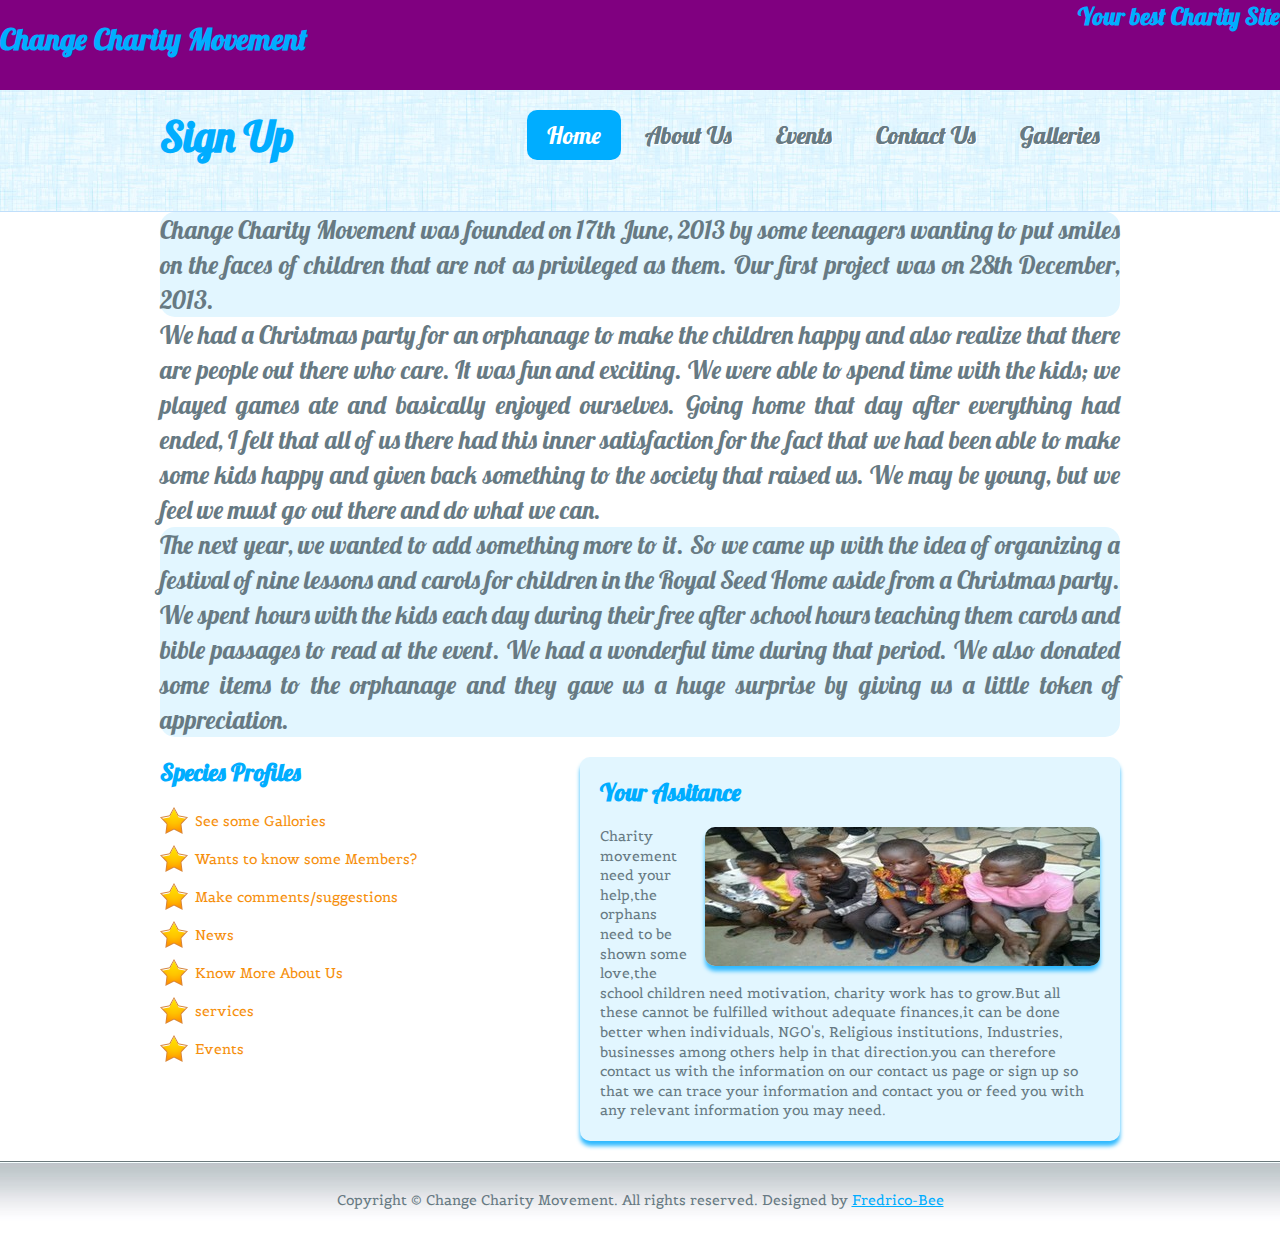
<file: About_Us.html>
<!DOCTYPE HTML>
<!--
Design by Free Responsive Templates
http://www.free-responsive-templates.com
Released for free under a Creative Commons Attribution 3.0 Unported License (CC BY 3.0) 
-->
<html>
<head>
<meta charset="utf-8">
<meta name="viewport" content="width=device-width, initial-scale=1.0">
<title>Charity Movement</title>
<link href='http://fonts.googleapis.com/css?family=Lobster' rel='stylesheet' type='text/css'>
<link href='http://fonts.googleapis.com/css?family=Belgrano' rel='stylesheet' type='text/css'>
<link href="css/styles.css" rel="stylesheet" type="text/css" />
<script src="js/jquery-1.7.1.min.js"></script>
<script src="js/jquery.flexslider-min.js"></script>
</head>
<body>
<header>

                <div id="sect">
                    <h1> Change Charity Movement</h1>
                    <h2><p style="text-align:right;"> Your best Charity Site</p></h2>
                </div>
                
    <div class="headerContainer">
        <h1><a href="sign_Up.html">Sign Up</a></h1>
        <div id="navcontainer">
            <ul id="navlist">
                <li id="active"><a href="index.html">Home</a></li>
                <li><a href="About_Us.html">About Us</a></li>
                <li><a href="Events.html">Events</a></li>
                <li><a href="Contact_Us.html">Contact Us</a></li>
                <li><a href="Gallories.html">Galleries</a></li>
            </ul>
        </div>
        <br class="clearfloat" />
        <!-- begin .slider -->
       
        <br class="clearfloat" />
        <!-- end .slider -->
    </div>
</header>

<div class="container">
    <div class="par">
    <p id="text_justify">
       Change Charity Movement was founded on 17th June, 2013 by some teenagers wanting to put smiles on the faces of children that are not as privileged as them. Our first project was on 28th December, 2013. 
    </p>
    <p id="hmm" >
       We had a Christmas party for an orphanage to make the children happy and also realize that there are people out there who care. It was fun and exciting. We were able to spend time with the kids; we played games ate and basically enjoyed ourselves. Going home that day after everything had ended, I felt that all of us there had this inner satisfaction for the fact that we had been able to make some kids happy and given back something to the society that raised us. We may be young, but we feel we must go out there and do what we can.
    </p>
    <p id="text_justify">
   The next year, we wanted to add something more to it. So we came up with the idea of organizing a festival of nine lessons and carols for children in the Royal Seed Home aside from a Christmas party. We spent hours with the kids each day during their free after school hours teaching them carols and bible passages to read at the event. We had a wonderful time during that period. We also donated some items to the orphanage and they gave us a huge surprise by giving us a little token of appreciation.
</p>

</div>
<div class="rightList shadowStyle">
        <h2>Your Assitance</h2>
        <p>
            <img src="images/need.jpg" alt="" class="floatPic shadowStyle">
            Charity movement need your help,the orphans need to be shown some love,the school children need motivation,
            charity work has to grow.But all these cannot be fulfilled without adequate finances,it can be done better when individuals, NGO's, Religious institutions, Industries, businesses among others help in that direction.you can therefore contact us with the information on our contact us page or sign up so that we can trace your information and contact you or feed you with any relevant information you may need.
        </p>
    </div>
    <!-- end Right List -->
    <!-- begin Left List -->
    <div class="leftList">
        <h2>Species Profiles</h2>
        <ul>
            <li><a href="">See some Gallories</a></li>
            <li><a href="">Wants to know some Members?</a></li>
            <li><a href="">Make comments/suggestions</a></li>
            <li><a href="">News</a></li>
            <li><a href="">Know More About Us</a></li>
            <li><a href="">services</a></li>
            <li><a href="">Events</a></li>
        </ul>
    </div>
    <!-- end Left List -->
    <br class="clearfloat" />
</div>
</div>
<footer>
    <p>
        Copyright &copy; Change Charity Movement. All rights reserved. Designed by <a href="http://www.free-responsive-templates.com" title="free responsive templates">Fredrico-Bee</a>
       
    </p>
</footer>
</body>
</html>
</file>
<file: css/styles.css>
/*
Design by Free Responsive Templates
http://www.free-responsive-templates.com
Released for free under a Creative Commons Attribution 3.0 Unported License (CC BY 3.0)
*/ 
#cont{
	background:Teal;
	border-radius:15px;
	box-shadow: 0px 5px 4px 0px #30baff;
}
#hmm{
	text-align: justify;
	
	border-radius:15px;
	

}
#text_justify{
	text-align: justify;
	background: #e2f6ff;
	border-radius:15px;
	
	
}
* {
	margin:0;
	padding:0;
}
body  {
	font-family: 'Belgrano', serif;
	font-size: 14px;
	background: #FFF;
	color: #677a83;
}
#sect{
	background-color:Purple;
	text-align:left;
	width: 100%px;
	height: 90px;
	/*margin: 0 auto;*/
	}
a {
	color:#00adff;
	text-decoration:underline;
}
p {
	line-height:140%;	
}
h1 {
	font-size:30px;
	color:#00adff;
	font-family: 'Lobster', sans-serif;
	padding:10px 0 0 0;
}
h2 {
	font-size:24px;
	color:#00adff;
	font-family: 'Lobster', sans-serif;
}
.container { 
	width: 960px;
	margin: 0 auto;
}
header {
	background:url(../images/siteBackground.jpg) repeat;
	border-bottom:1px solid #c0dffb;
	padding-bottom:30px;
}
.headerContainer {
	width:960px;
	margin:0 auto;
} 
header h1 {
	float:left;
	padding:20px 0 0 0;
}
header h1 a {
	font-family: 'Lobster', sans-serif;
	font-size: 42px;
	color:#00adff;
	text-decoration:none;
}
.par{
	
	font-family: 'Lobster', sans-serif;
	font-size: 25px;
}
.boxes {
	padding:30px 0;
}
.boxes li {
	background: #e2f6ff;
	width:455px;
	float:left;
	margin:0 10px;
	list-style:none;	
}
.boxes li .boxPic {
	margin:20px 20px 10px 20px;
}
.boxes li h2, .boxes li p {
	padding:20px 20px 0 20px;
}
.boxes li .button {
	padding:10px 20px;
}
.rightList {
	float: right; 
	width: 500px;
	padding:20px;
	margin:20px 0;
	background: #e2f6ff;
}
.leftList h2, .rightList h2 {
	padding:0 0 20px 0;
}
.leftList { 
	margin: 0 570px 0 0;
	padding:20px 0 20px 0;
}
.leftList li {
	list-style:none;
	padding:5px 0 15px 35px;	
	background:url(../images/star.png) no-repeat left top;
}
.leftList li a {
	text-decoration:none;
	color:#f68f0d;
}
.leftList li a:hover {
	text-decoration:underline;
	color:#00adff;
}
.floatPic {
	float:right;
	margin:0 0 10px 15px;
}
footer {
	background:url(../images/footerBackground.jpg) repeat-x;
}
footer p {
	text-align:center;
	padding:30px 10px;
}
.clearfloat { 
	clear:both;
    height:0;
    font-size: 1px;
    line-height: 0px;
}
#shadowStyle {
	height:250px;
	background: #e2f6ff;
	border-radius:15px;
	box-shadow: 0px 5px 4px 0px #30baff;
}
.shadowStyle {
	border-radius:10px;
	box-shadow: 0px 5px 4px 0px #30baff;
}
/*--------------------------------------------------------------------------------------------*/
/********* begin MAIN NAV ********/
/*--------------------------------------------------------------------------------------------*/
#navcontainer {
	float:right;
	padding:30px 0 0 0;
}
ul#navlist {
	margin-left: 0;
	padding-left: 0;
	white-space: nowrap;
}
#navlist li {
	display: inline;
	list-style-type: none;
}
#navlist a { 
	padding: 10px 20px;
	font-size:24px;
	font-family: 'Lobster', sans-serif;
	text-decoration:none;
	color:#677a83;	
	text-shadow: 0px 0px, 1px 1px #ffffff;
}
#navlist a:hover {
	color: #fff;
	text-decoration: none;
	text-shadow:none;
	background:#00adff;
	border-radius:10px;
}
#navlist #active a {
	color: #fff;
	text-decoration: none;
	text-shadow:none;
	background:#00adff;
	border-radius:10px;
}
/*--------------------------------------------------------------------------------------------*/
/********* end MAIN NAV ********/
/*--------------------------------------------------------------------------------------------*/
/********* begin SLIDER ********/
/*--------------------------------------------------------------------------------------------*/
.slider { 
	width:956px;
	position:relative; 
	z-index:1; 
	margin:20px 0 80px 0;
}
.flexslider {
	margin: 0;
}
.flexslider .slides > li {
	display: none; 
	list-style:none;
} 
.flexslider .slides img {
	max-width: 100%; 
	display: block; 
}
.flex-pauseplay span {
	text-transform: capitalize;
}
/* Clearfix for the .slides element */
.slides:after {
	content: "."; 
	clear: both; 
	visibility: hidden; 
	line-height: 0; 
	height: 0;
} 
/* control Nav */
.flex-control-nav {
	position:relative;
	left:7px;
}
.flex-control-nav li { 
	display: block;
	padding:0 0 2px 0; 
	margin-right:1px;
}
.flex-control-nav li a {
	display:block;
	background:url(../images/pagination.png) 0 0 no-repeat; 
	width:40px; 
	height:35px; 
	text-indent:-5000px;
}
.flex-control-nav li a:hover,.flex-control-nav li a.active { 
	background-position:0 -34px;
	width:40px;
	cursor:pointer;
}
/*--------------------------------------------------------------------------------------------*/
/********* end SLIDER ********/
/*--------------------------------------------------------------------------------------------*/
/********* begin MEDIA QUERIES ********/
/*--------------------------------------------------------------------------------------------*/
/* for 980px or less */
@media screen and (max-width: 960px) {
	.container {
		width: 98%;
	}
	.leftList {
		width: 70%;
	}
	.rightList {
		width: 29%;
	}
	.slider {
		width:99.6%;
	}
}
/* for 768px or less */
@media screen and (max-width: 768px) {
	header h1 {
    	float: left;
		padding: 45px 0 0 10px;
	}
	header h1 a {

	}
	.rightList {
		width: auto;
		float:none;
	}
	.leftList {
		margin:0;
		width: auto;
	}
	.slider {
		margin-top:10px;
		margin:20px 0 80px 0;
	}
	.flex-control-nav { 
		position:absolute; 
	}
	#navcontainer {
		float:right;
		padding:60px 10px 0 0;
	}
	#navlist li {
		display: inline;
		list-style-type: none;
	}
	.boxes li {
		width:auto;
		float:none;
		margin:0 0 20px 0;
	}
	.footerContent {
		width:auto;
	}
	header .headerContainer {
		width: auto;
	}
	.boxes li img {
		text-align:center;
	}
}
/* for 480px or less */
@media screen and (max-width: 480px) {
	header h1 {
    	float: none;
		padding: 5px 0 10px 0;
		text-align:center;
	}
	.slider {
		margin-top:0px;
		margin-bottom:0px;
	}
	.rightList {
		width: auto;
		float:none;
	}
	.leftList {
		margin:0;
		width: auto;
	}
	.flex-control-nav { 
		position:absolute; 
	}
	#navcontainer {
		float:none;
		padding:0;
	}
	#navlist li {
		display: block;
		text-align:center;
	}
	#navlist a { 
		padding: 0 10px;
	}
	.floatPic {
		display:none;
	}
	.boxes li .boxPic {
		margin:5px;
		width:70%;
		margin:10px 20px;
	}
}
img {
	max-width: 100%;
	height: auto;
	width: auto;
}

/*--------------------------------------------------------------------------------------------*/
/********* end MEDIA QUERIES ********/
/*--------------------------------------------------------------------------------------------*/
</file>
